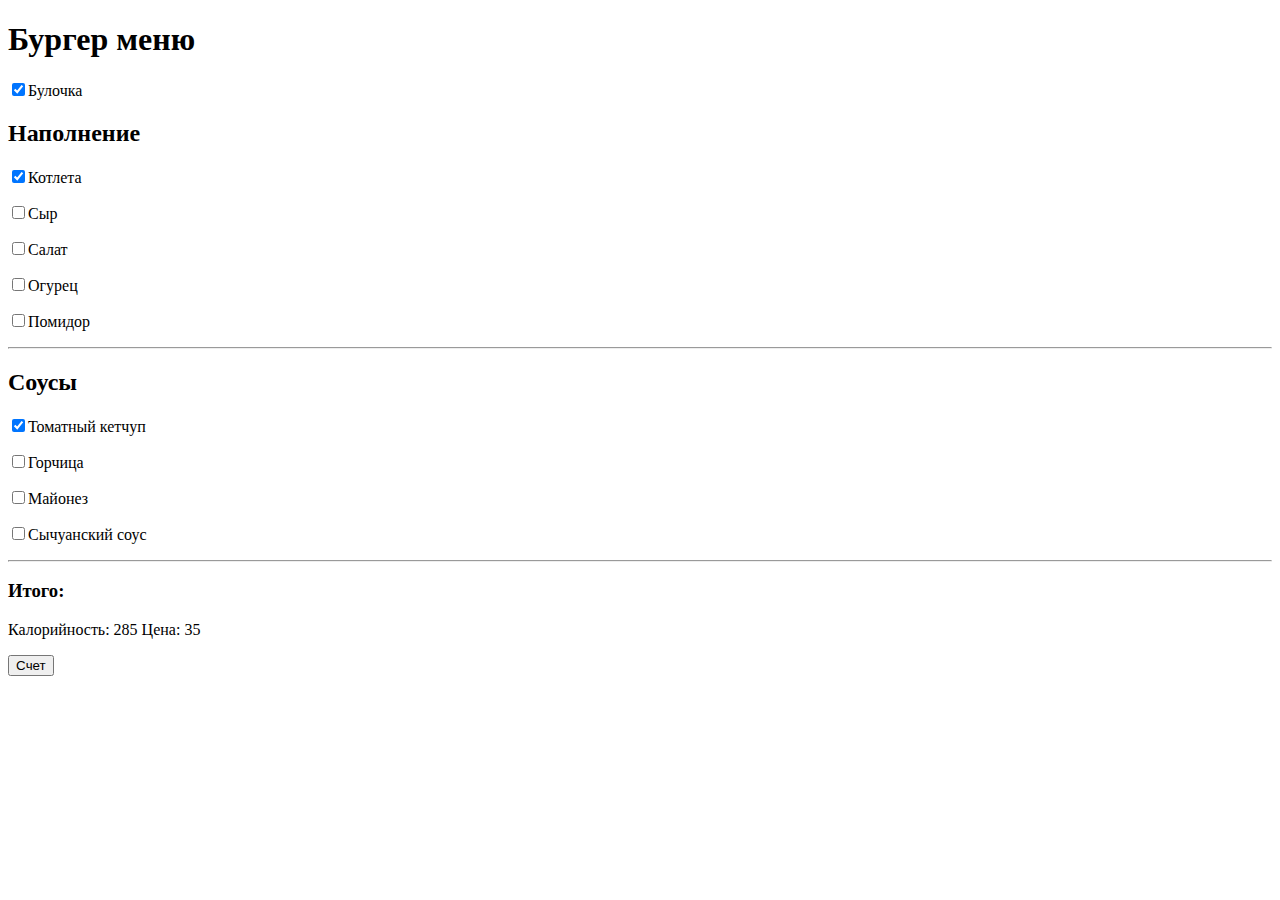
<file: index2.html>
<!DOCTYPE html>
<html lang="en">
<head>
	<meta charset="UTF-8">
	<meta name="viewport"
				content="width=device-width, user-scalable=no, initial-scale=1.0, maximum-scale=1.0, minimum-scale=1.0">
	<meta http-equiv="X-UA-Compatible" content="ie=edge">
	<title>Title</title>
	<link rel="stylesheet" href="css/css2.css">
</head>
<body>

<h1>Бургер меню</h1>
<p><input type="checkbox" checked data-cost="10" data-kkal="75" class="menu">Булочка</p>
<h2>Наполнение</h2>
<p><input type="checkbox" checked data-cost="20" data-kkal="200" class="menu">Котлета</p>
<p><input type="checkbox" data-cost="12" data-kkal="100" class="menu">Сыр</p>
<p><input type="checkbox" data-cost="8" data-kkal="50" class="menu">Салат</p>
<p><input type="checkbox" data-cost="2" data-kkal="20" class="menu">Огурец</p>
<p><input type="checkbox" data-cost="4" data-kkal="60" class="menu">Помидор</p>
<hr>
<h2>Соусы</h2>
<p><input type="checkbox" checked data-cost="5" data-kkal="10" class="menu">Томатный кетчуп</p>
<p><input type="checkbox" data-cost="5" data-kkal="5" class="menu">Горчица</p>
<p><input type="checkbox" data-cost="5" data-kkal="12" class="menu">Майонез</p>
<p><input type="checkbox" data-cost="12" data-kkal="35" class="menu">Сычуанский соус</p>
<hr>
<h3>Итого:</h3>
<p>Калорийность: <span id="kkal"></span> Цена: <span id="cost"></span></p>
<button id="result">Cчет</button>

<script src="js/js2.js"></script>

</body>
</html>
</file>
<file: css/css2.css>
.menu{
	
}
</file>
